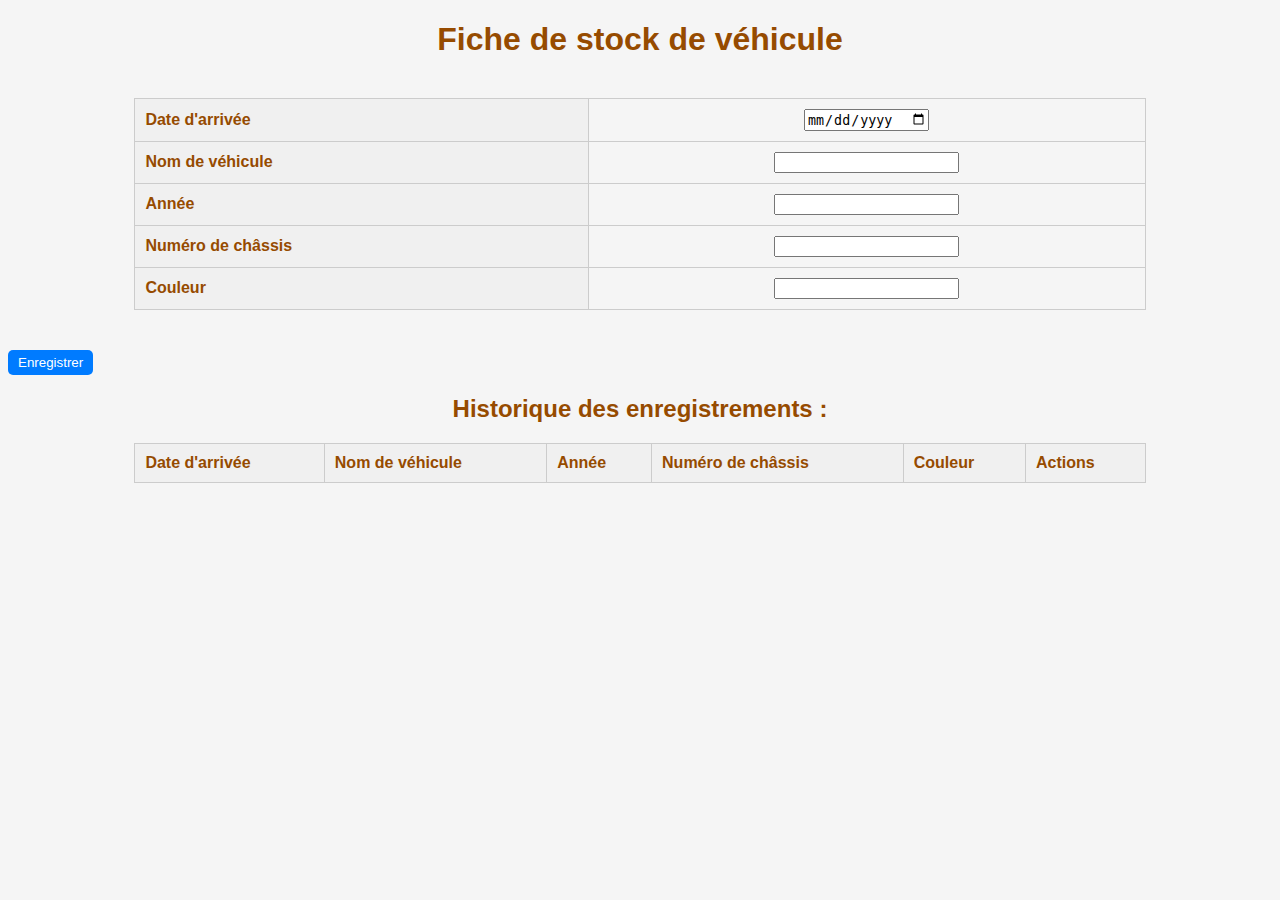
<file: projet1.html>
<!DOCTYPE html>
<html>
<head>
  <meta charset="UTF-8">
  <title>Fiche de stock de véhicule</title>
  <link rel="stylesheet" href="projet1.css">
 
</head>
<body>
  <h1>Fiche de stock de véhicule</h1>
  <table>
    <tr>
      <th>Date d'arrivée</th>
      <td><input type="date" id="date-arrivee" name="date-arrivee"></td>
    </tr>
    <tr>
      <th>Nom de véhicule</th>
      <td><input type="text" id="nom-vehicule" name="nom-vehicule"></td>
    </tr>
    <tr>
      <th>Année</th>
      <td><input type="number" id="annee" name="annee"></td>
    </tr>
    <tr>
      <th>Numéro de châssis</th>
      <td><input type="text" id="numero-chassis" name="numero-chassis"></td>
    </tr>
    <tr>
      <th>Couleur</th>
      <td><input type="text" id="couleur" name="couleur"></td>
    </tr>
  </table>
  <button onclick="enregistrer()">Enregistrer</button>
  <h2>Historique des enregistrements :</h2>
  <table id="resultat-table">
    <thead>
      <tr>
        <th>Date d'arrivée</th>
        <th>Nom de véhicule</th>
        <th>Année</th>
        <th>Numéro de châssis</th>
        <th>Couleur</th>
        <th>Actions</th>
      </tr>
    </thead>
    <tbody id="resultat-body">
    </tbody>
  </table>
  <div id="enregistrer-btn">
  


  <script>
    let enregistrements = [];
    let indexAModifier = null;

    function enregistrer() {
      const dateArrivee = document.getElementById("date-arrivee").value;
      const nomVehicule = document.getElementById("nom-vehicule").value;
      const annee = document.getElementById("annee").value;
      const numeroChassis = document.getElementById("numero-chassis").value;
      const couleur = document.getElementById("couleur").value;

      if (indexAModifier === null) {
        enregistrements.push({
          dateArrivee,
          nomVehicule,
          annee,
          numeroChassis,
          couleur
        });
      } else {
        enregistrements[indexAModifier] = {
          dateArrivee,
          nomVehicule,
          annee,
          numeroChassis,
          couleur
        };
        indexAModifier = null;
      }

      afficherEnregistrements();
      viderChamps();
    }

    function afficherEnregistrements() {
      const tbody = document.getElementById("resultat-body");
      tbody.innerHTML = "";

      enregistrements.forEach((enregistrement, index) => {
        const row = document.createElement("tr");
        row.innerHTML = `
          <td>${enregistrement.dateArrivee}</td>
          <td>${enregistrement.nomVehicule}</td>
          <td>${enregistrement.annee}</td>
          <td>${enregistrement.numeroChassis}</td>
          <td>${enregistrement.couleur}</td>
          <td>
            <button onclick="modifier(${index})">Modifier</button>
            <button onclick="supprimer(${index})">Supprimer</button>
          </td>
        `;
        tbody.appendChild(row);
      });
    }

    function modifier(index) {
      const enregistrement = enregistrements[index];
      document.getElementById("date-arrivee").value = enregistrement.dateArrivee;
      document.getElementById("nom-vehicule").value = enregistrement.nomVehicule;
      document.getElementById("annee").value = enregistrement.annee;
      document.getElementById("numero-chassis").value = enregistrement.numeroChassis;
      document.getElementById("couleur").value = enregistrement.couleur;
      indexAModifier = index;
    }

    function supprimer(index) {
      enregistrements.splice(index, 1);
      afficherEnregistrements();
    }

    function viderChamps() {
      document.getElementById("date-arrivee").value = "";
      document.getElementById("nom-vehicule").value = "";
      document.getElementById("annee").value = "";
      document.getElementById("numero-chassis").value = "";
      document.getElementById("couleur").value = "";
    }
  </script>
</body>
</html>
</file>
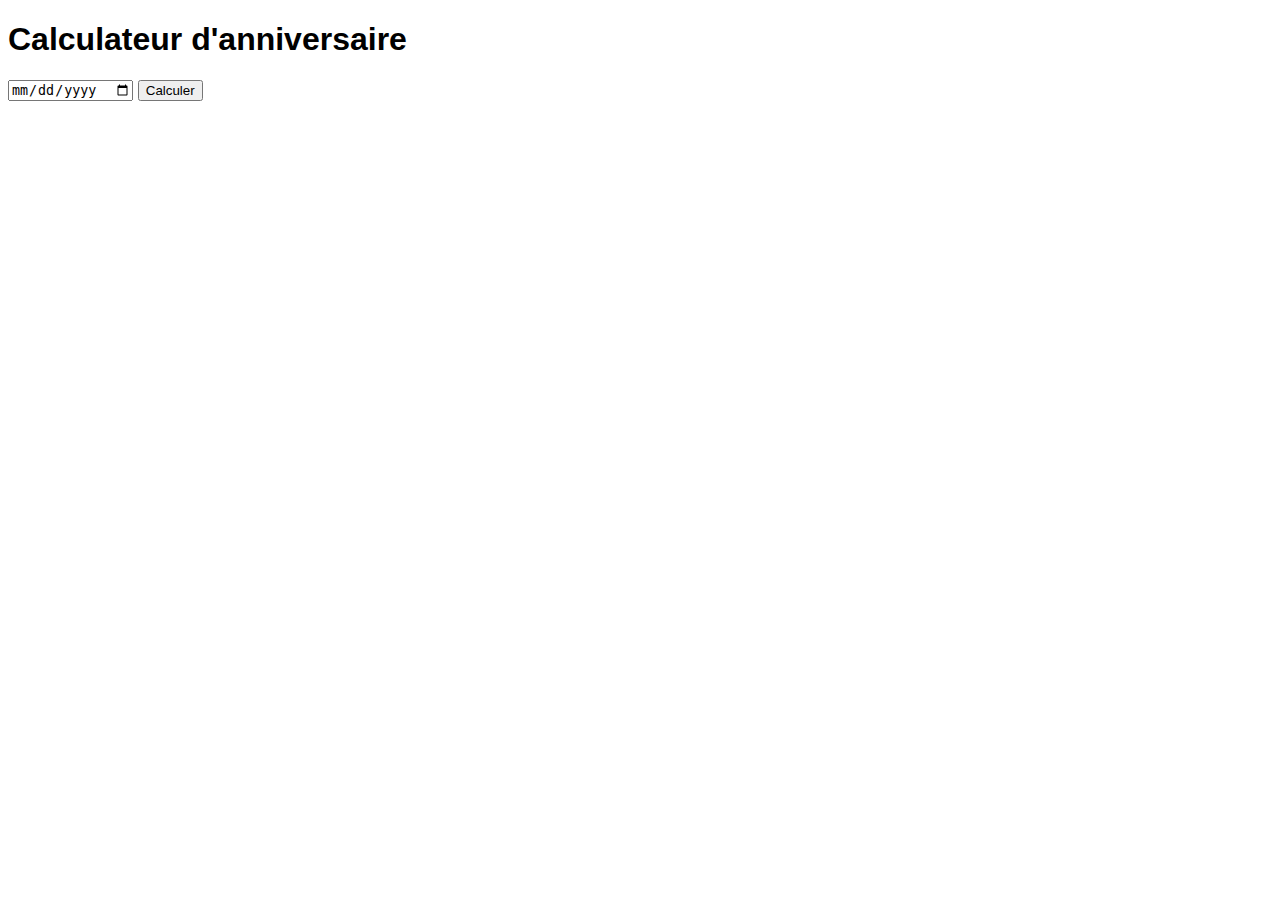
<file: projet2.html>
<!DOCTYPE html>
<html lang="fr">
<head>
  <meta charset="UTF-8">
  <meta name="viewport" content="width=device-width, initial-scale=1.0">
  <title>Calculateur d'anniversaire</title>
  <link rel="stylesheet" href="projet2.css">
</head>
<body>
  <h1>Calculateur d'anniversaire</h1>
  <input type="date" id="date-anniversaire">
  <button id="calculer">Calculer</button>
  <div id="resultat"></div>

  <script src="projet2.js"></script>
</body>
</html>
</file>
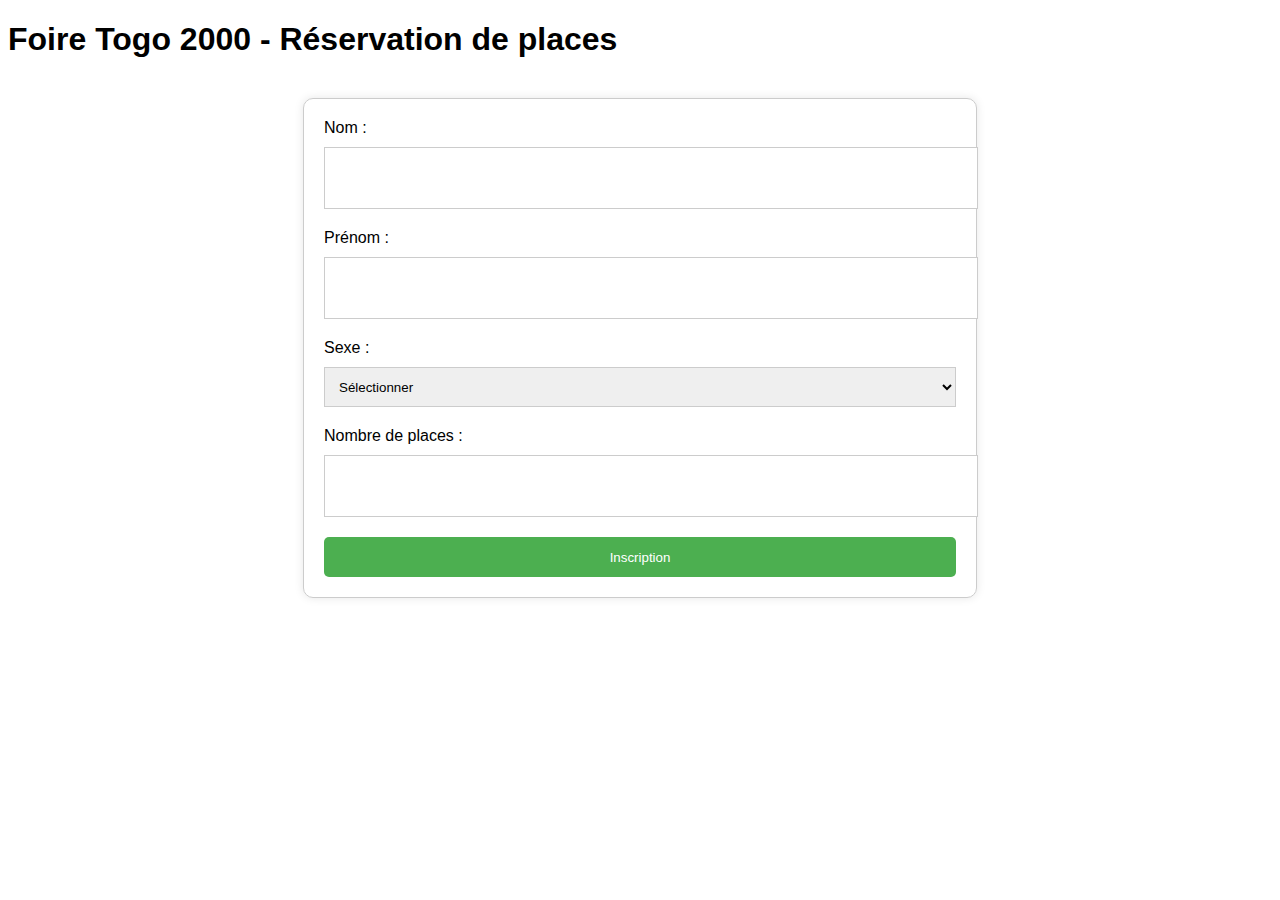
<file: projet3.html>
<!DOCTYPE html>
<html lang="fr">
<head>
  <meta charset="UTF-8">
  <meta name="viewport" content="width=device-width, initial-scale=1.0">
  <title>Foire Togo 2000 - Reservation</title>
  <link rel="stylesheet" href="projet3.css">
</head>
<body>
  <h1>Foire Togo 2000 - Réservation de places</h1>
  <form id="inscription-form">
    <label for="nom">Nom :</label>
    <input type="text" id="nom" name="nom" required>

    <label for="prenom">Prénom :</label>
    <input type="text" id="prenom" name="prenom" required>

    <label for="sexe">Sexe :</label>
    <select id="sexe" name="sexe" required>
      <option value="">Sélectionner</option>
      <option value="Masculin">Masculin</option>
      <option value="Féminin">Féminin</option>
    </select>

    <label for="nombre-place">Nombre de places :</label>
    <input type="number" id="nombre-place" name="nombre-place" required>

    <button type="submit">Inscription</button>
  </form>
  <div id="resultat"></div>

  <script src="projet3.js"></script>
</body>
</html>
</file>
<file: projet1.css>
body {
  background-color: #F5F5F5; /* Couleur cendre */
  font-family: Arial, sans-serif;
  color: #964B00; /* Couleur brown */
}

table {
  border-collapse: collapse;
  width: 80%;
  margin: 40px auto;
  border: 1px solid #ccc; /* Bordure tableau en gris */
}

th, td {
  border: 1px solid #ccc; /* Bordure tableau en gris */
  padding: 10px;
  text-align: left;
}

th {
  background-color: #f0f0f0;
}

button {
  background-color: #007bff; /* Couleur bleu */
  color: #fff;
  padding: 5px 10px;
  border: none;
  border-radius: 5px;
  cursor: pointer;
}

button:hover {
  background-color: #0056b3;
}

#enregistrer-btn {
  margin-top: 20px;
  text-align: center;
}

#resultat-table {
  width: 80%;
  margin-top: 20px;
}

td:last-child {
  text-align: center;
}

td button {
  margin: 0 5px;
  display: inline-block;
}

h1{
    text-align:center;
  
}

h2{
    text-align:center;
}

#boutton{
    text-align: center;
}
</file>
<file: projet2.css>
body {
  font-family: Arial, sans-serif;
  
}

#resultat {
  margin-top: 50px;
  color: #964B00; /* Couleur café */
}

table {
  border-collapse: collapse;
  border: 1px solid #000; /* Bordure noire */
}

th, td {
  border: 1px solid #000; /* Bordure noire */
  padding: 10px;
  color: #0000FF; /* Couleur bleue */
}
</file>
<file: projet3.css>
body {
  font-family: Arial, sans-serif;
}

#inscription-form {
  width: 50%;
  margin: 40px auto;
  padding: 20px;
  border: 1px solid #ccc;
  border-radius: 10px;
  box-shadow: 0 0 10px rgba(0, 0, 0, 0.1);
}

label {
  display: block;
  margin-bottom: 10px;
}

input[type="text"], select, input[type="number"] {
  width: 100%;
  height: 40px;
  margin-bottom: 20px;
  padding: 10px;
  border: 1px solid #ccc;
}

button[type="submit"] {
  width: 100%;
  height: 40px;
  background-color: #4CAF50;
  color: #fff;
  padding: 10px;
  border: none;
  border-radius: 5px;
  cursor: pointer;
}

button[type="submit"]:hover {
  background-color: #3e8e41;
}

#resultat {
  margin-top: 20px;
}
</file>
